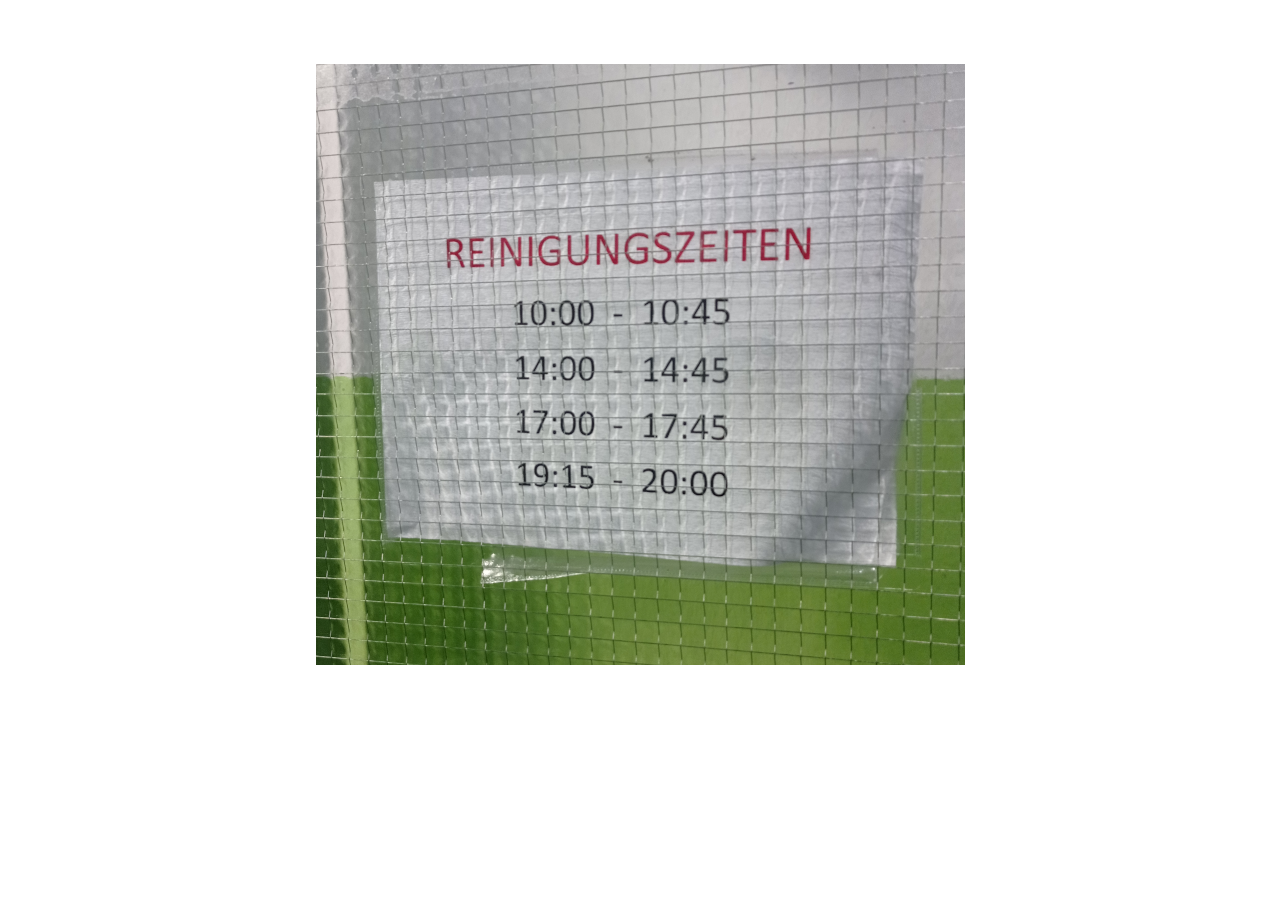
<file: index.html>
<html>

	<head>
		<title>Klozeiten.de</title>
		<link rel="shortcut icon" type="image/x-icon" href="PixKlo_Icon.png">
		<link rel="stylesheet" href="style.css">
	</head>

	<body>
		<div class="hidden_Zone">
			<div class="background_Elements_Style "id="background_Elements">
				<div class="background_WC01_Style" id="background_WC01">
	        			🚽
	      			</div>
				<div class="background_WC02_Style" id="background_WC02">
	        			🚽
				</div>
			</div>
		</div>
		<div class="manual_Background">
			<div class="klozeiten_Pic">
				<img src="kloZ_2.png" alt="KLOZEITEN">
			</div>
		</div>
	</body>

</html>
</file>
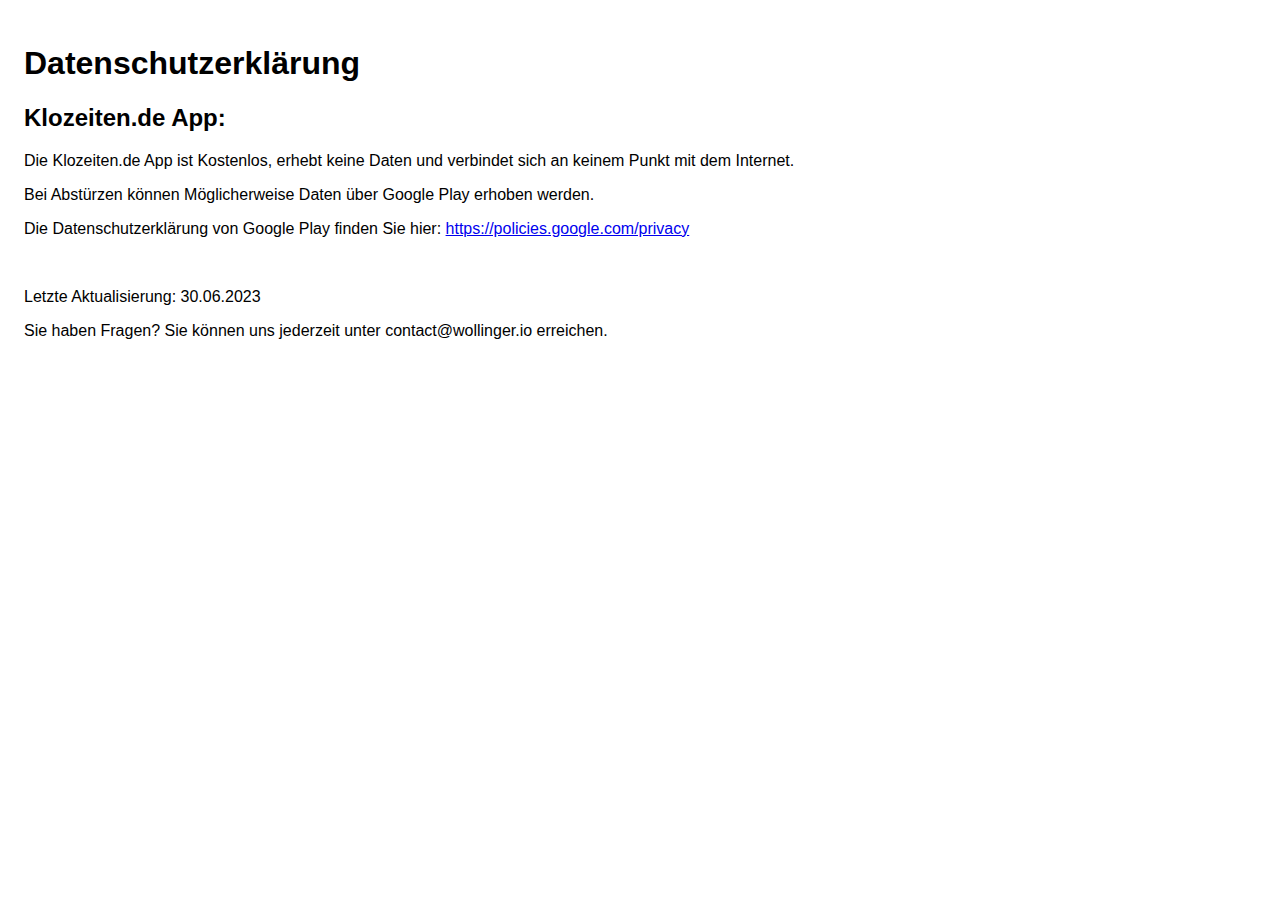
<file: datenschutz.html>
<!DOCTYPE html>
<html>
    <head>
      <meta charset='utf-8'>
      <meta name='viewport' content='width=device-width'>
      <title>Privacy Policy</title>
      <style> body { font-family: 'Helvetica Neue', Helvetica, Arial, sans-serif; padding:1em; } </style>
    </head>
    <body>
		<h1>Datenschutzerklärung</h1>
		<h2>Klozeiten.de App:</h2>
		<p>Die Klozeiten.de App ist Kostenlos, erhebt keine Daten und verbindet sich an keinem Punkt mit dem Internet.</p>
		<p>Bei Abstürzen können Möglicherweise Daten über Google Play erhoben werden.</p>
		<p>Die Datenschutzerklärung von Google Play finden Sie hier: <a href="https://policies.google.com/privacy">https://policies.google.com/privacy</a></p>
		</br>
		<p>Letzte Aktualisierung: 30.06.2023</p>
		<p>Sie haben Fragen? Sie können uns jederzeit unter contact@wollinger.io erreichen.</p>
    </body>
</html>
</file>
<file: style.css>
.hidden_Zone
{
  height: 0px;
  width: fit-content;
  overflow: hidden;
}

.manual_Background
{
  top:0px;
  right:0px;
  bottom:0px;
  left:0px;
  position:absolute;
  background-image: -moz-element(#background_Elements);
  background-repeat: repeat;
}

.klozeiten_Pic
{
    text-align: center;
    margin-top: 5%;
}

.background_Elements_Style
{
  font-size: 30pt;
}

.background_WC01_Style
{
  position: relative;
  animation-name: left_2_Right;
  animation-duration: 1s;
}
.background_WC02_Style
{
  transform: scaleX(-1);
  position: relative;
  animation-name: right_2_left;
  animation-duration: 1s;
}

@keyframes left_2_Right
{
  0%   {left:60pt; top:0px;}
  100% {left:0px; top:0px;}
}

@keyframes right_2_left
{
  0%   {left:-60pt; top:0px;}
  100% {left:0px; top:0px;}
}
</file>
